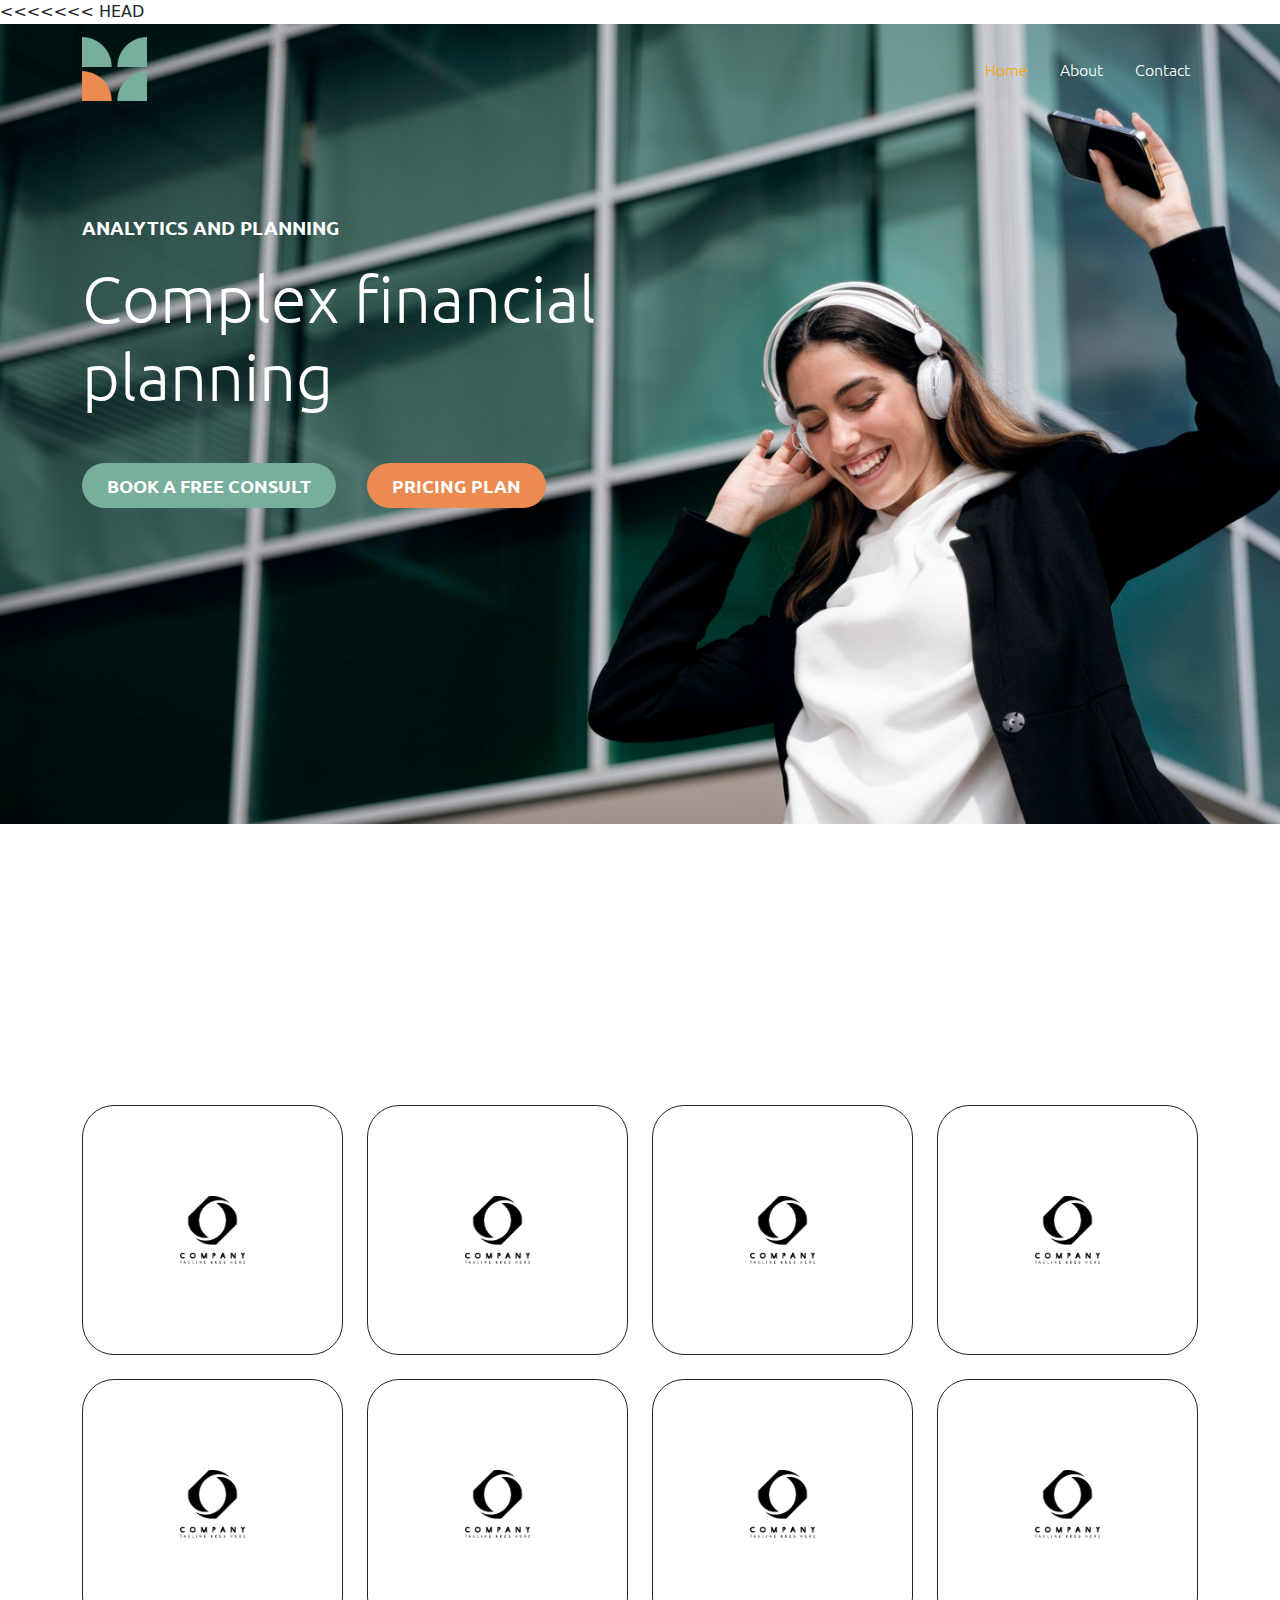
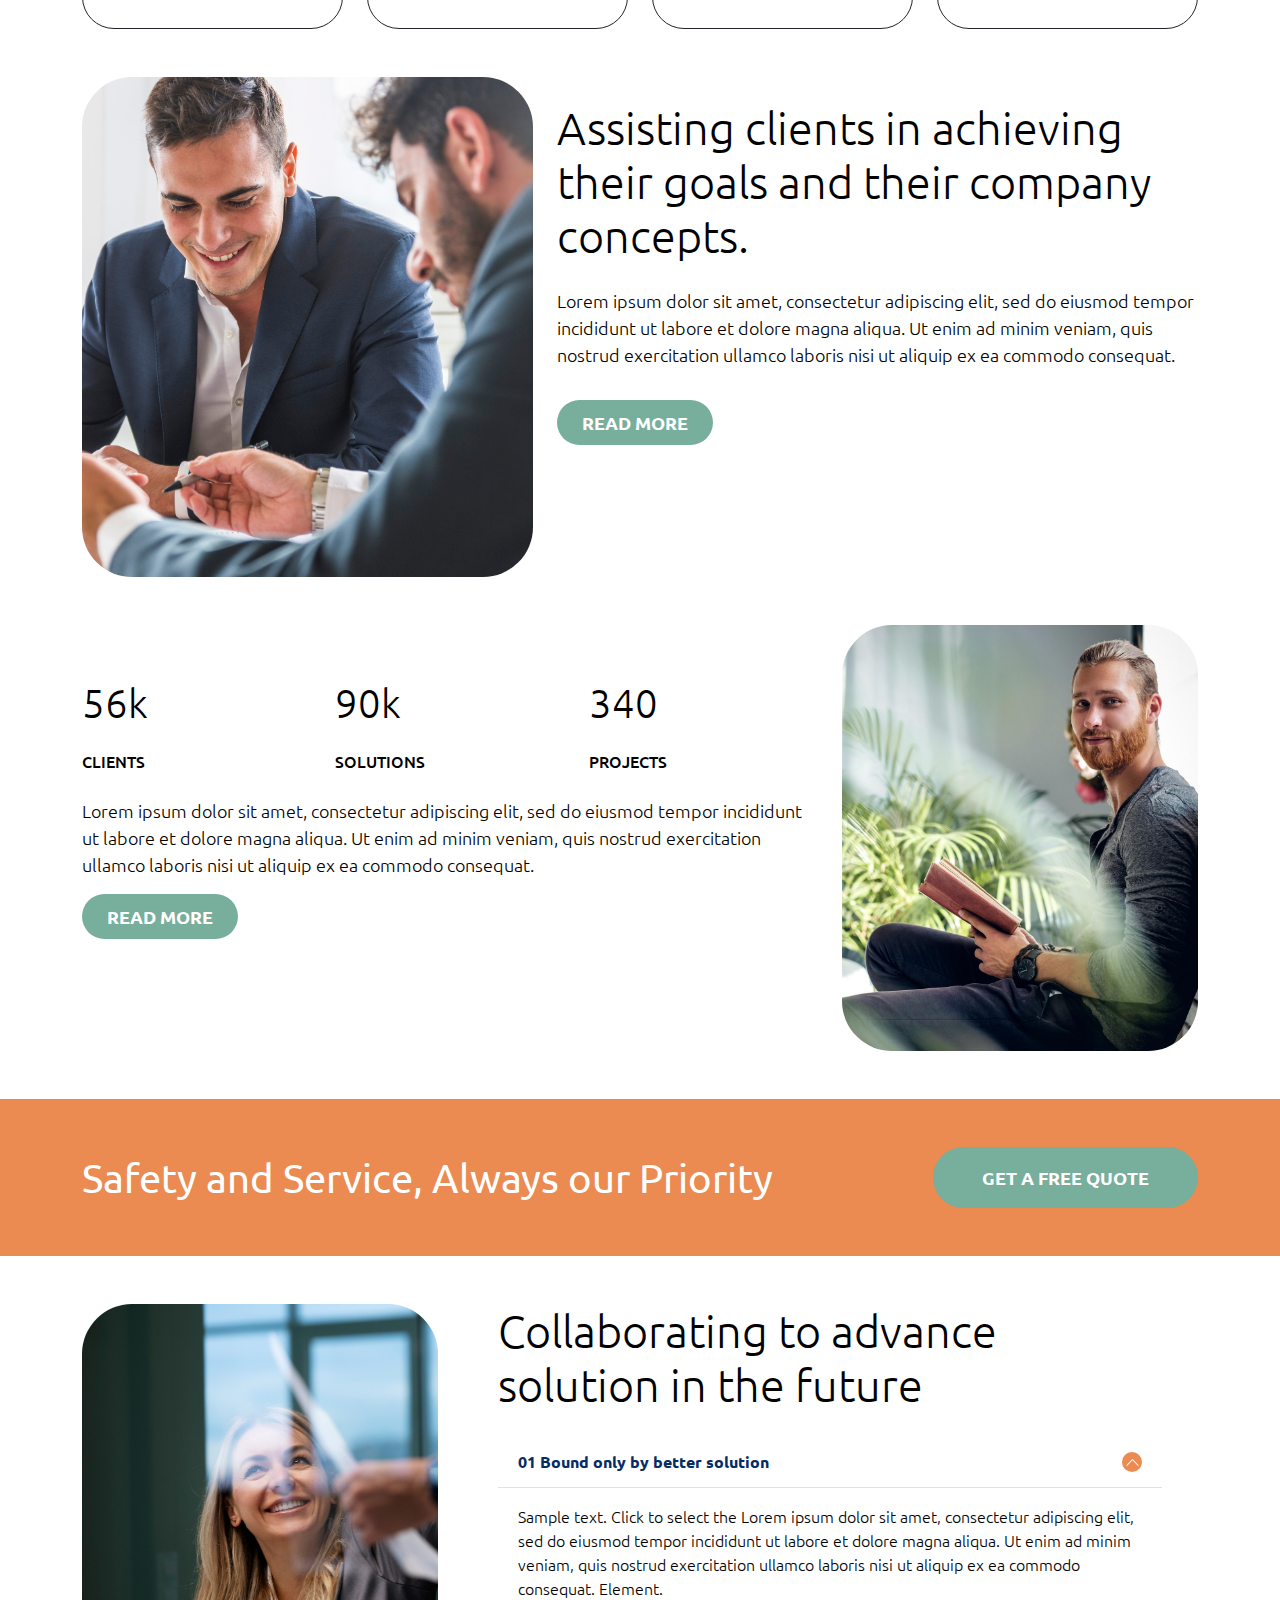
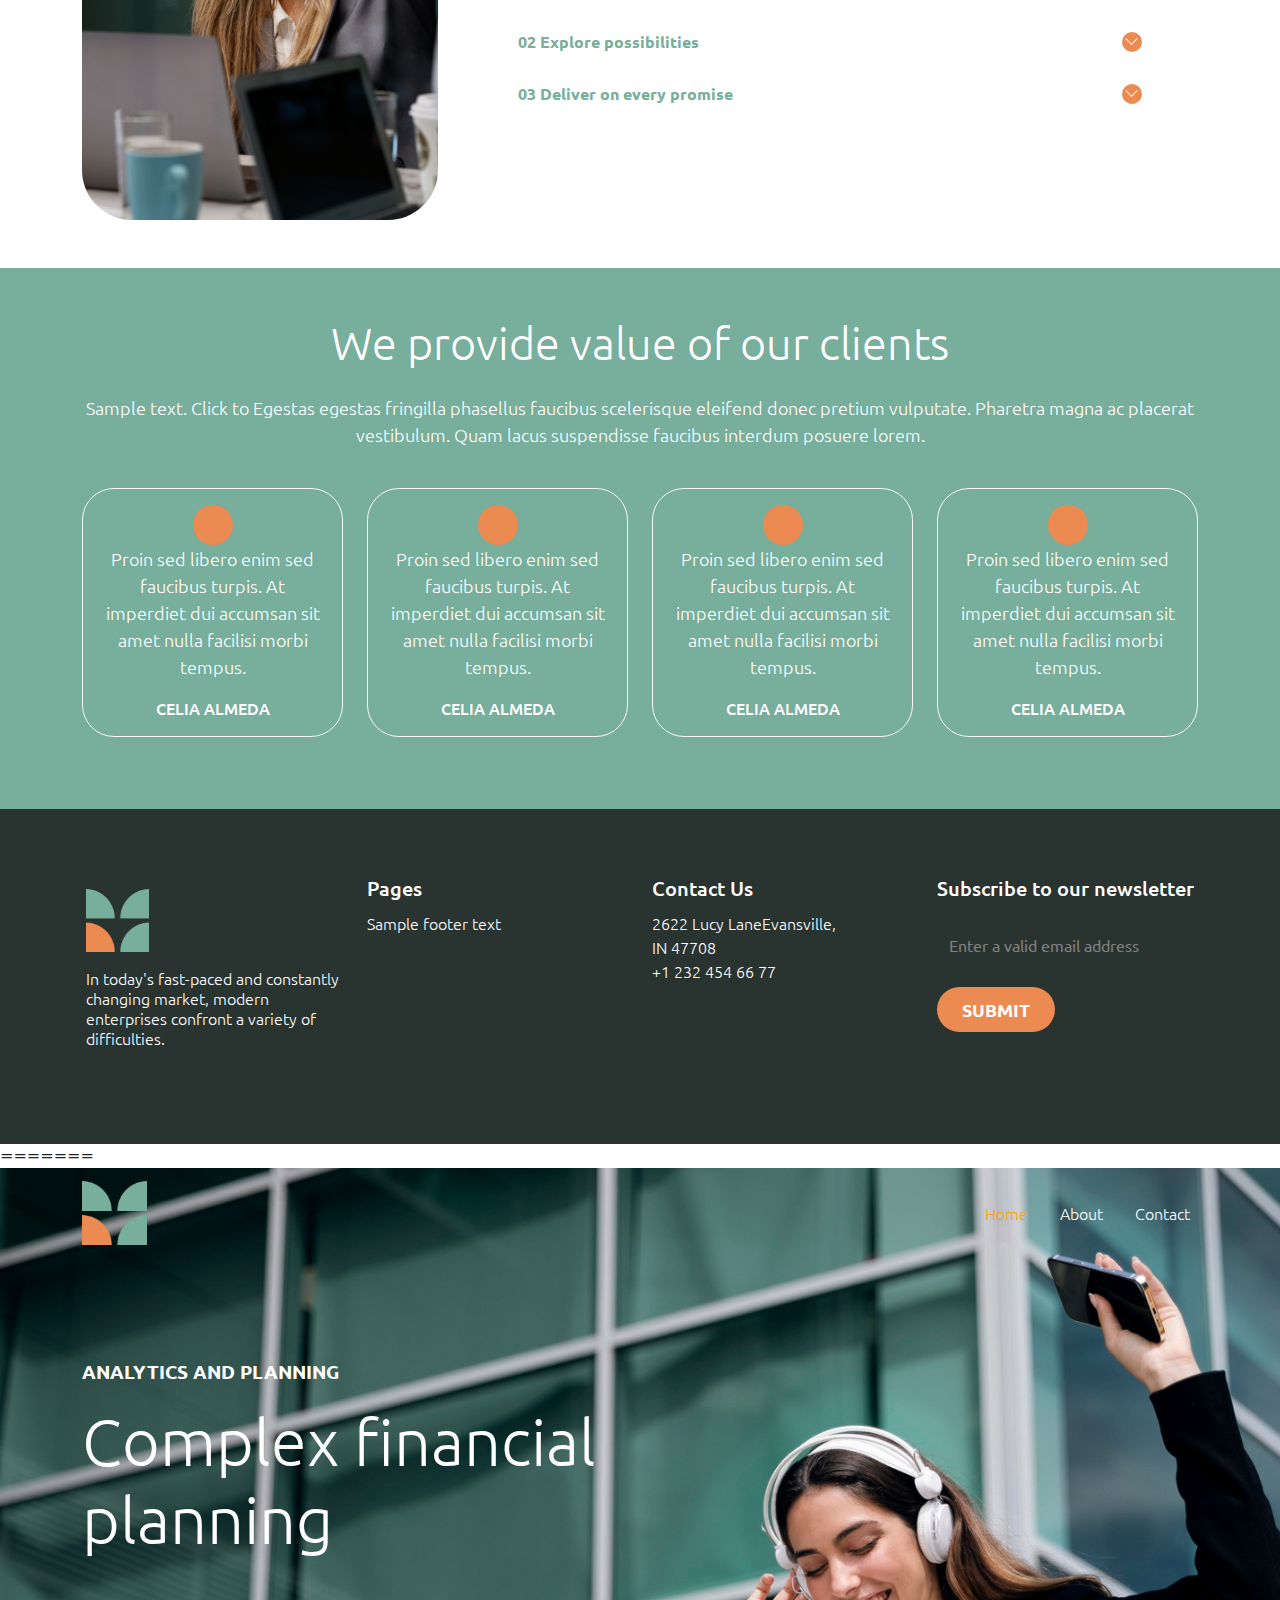
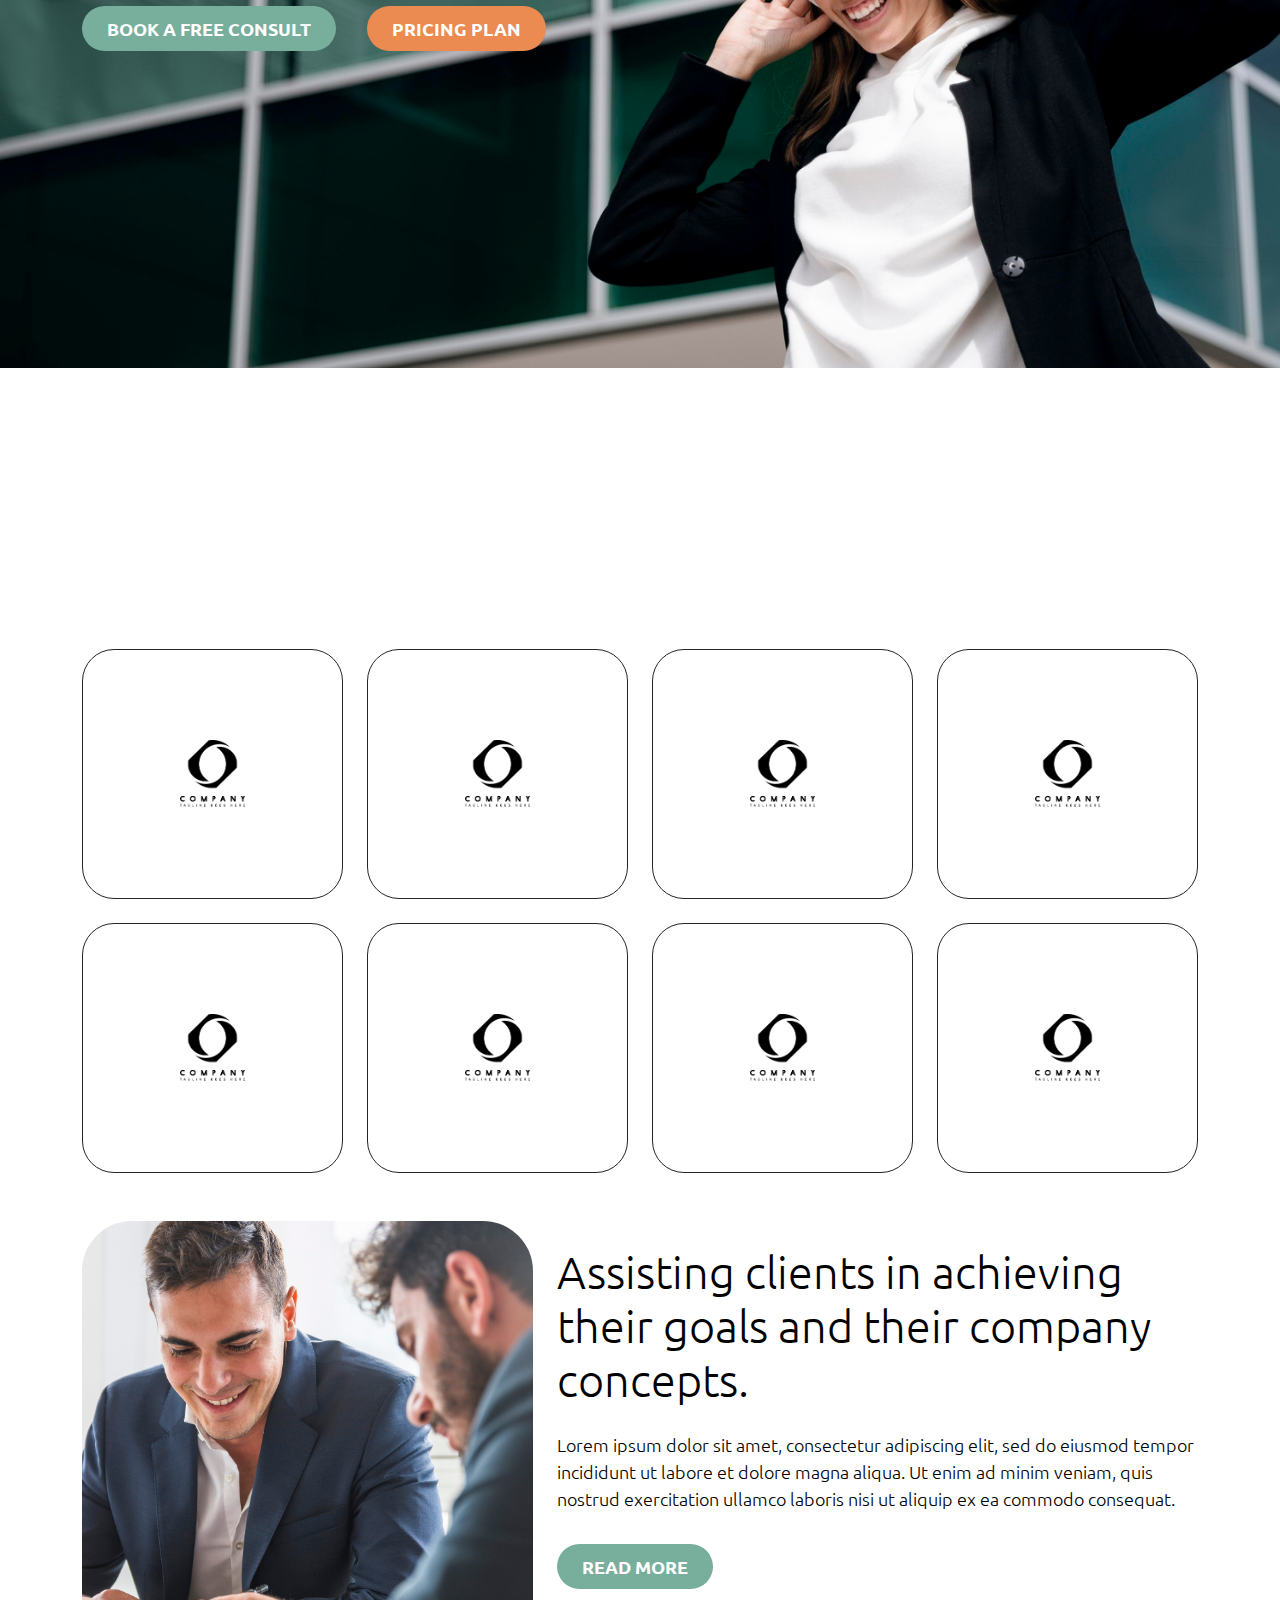
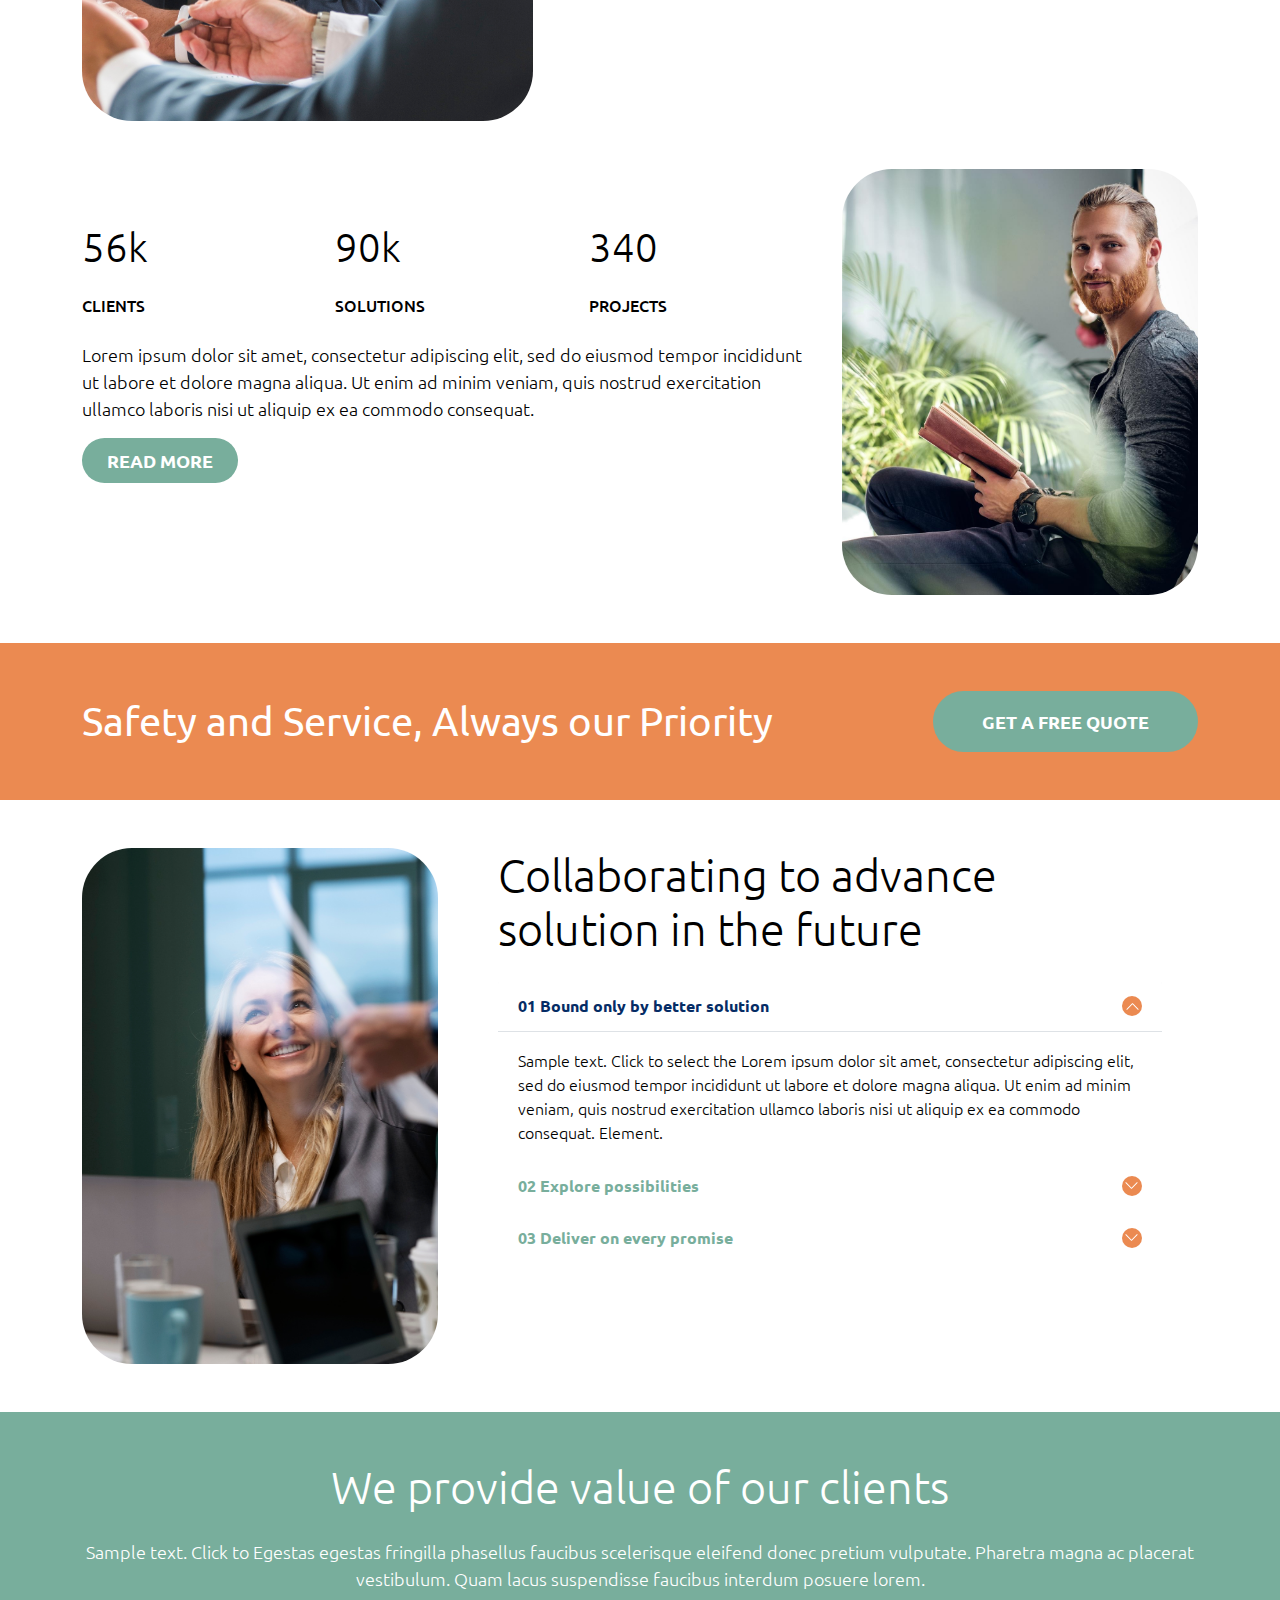
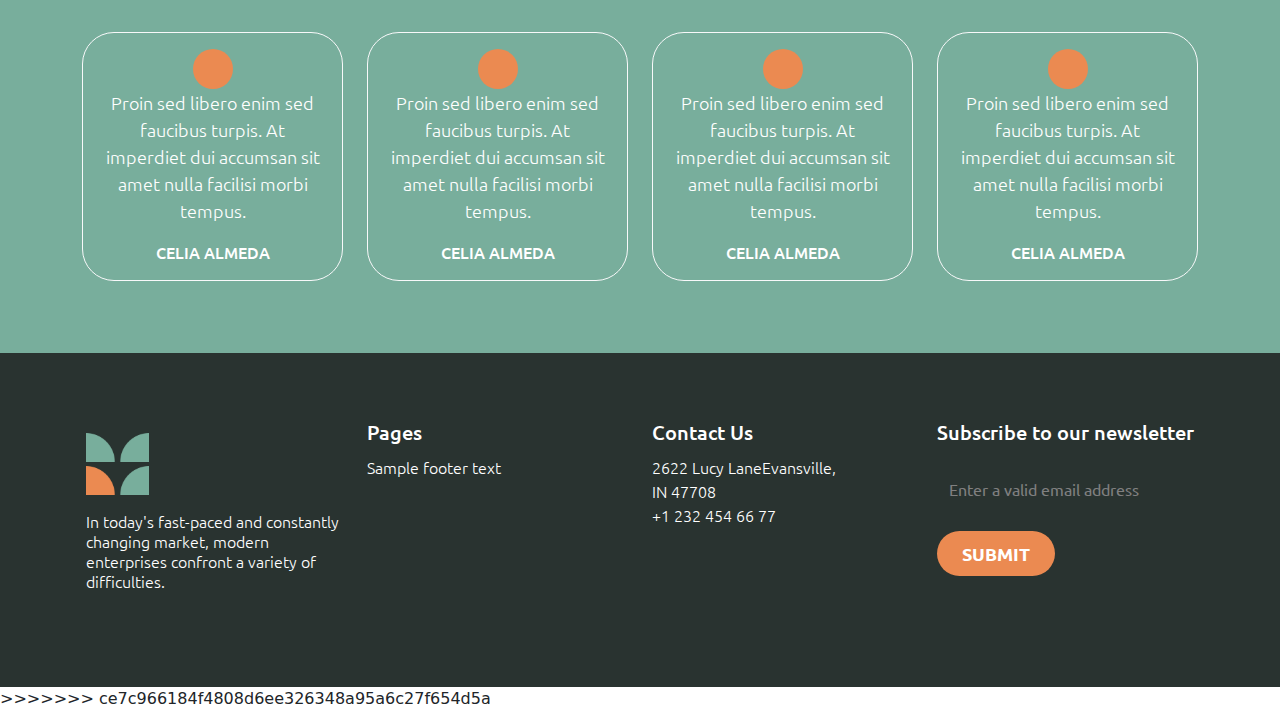
<file: index.html>
<<<<<<< HEAD
<!DOCTYPE html>
<html lang="en">
<head>
    <meta charset="UTF-8">
    <meta name="viewport" content="width=device-width, initial-scale=1.0">
    <title>Document</title>
    <link rel="stylesheet" href="css/bootstrap.min.css">
    <link rel="stylesheet" href="https://cdnjs.cloudflare.com/ajax/libs/font-awesome/6.5.2/css/all.min.css" integrity="sha512-SnH5WK+bZxgPHs44uWIX+LLJAJ9/2PkPKZ5QiAj6Ta86w+fsb2TkcmfRyVX3pBnMFcV7oQPJkl9QevSCWr3W6A==" crossorigin="anonymous" referrerpolicy="no-referrer" />
    <link href="https://unpkg.com/aos@2.3.1/dist/aos.css" rel="stylesheet">
    <link rel="stylesheet" href="css/style.css">
</head>
<body>
    <div class="wrapper">
        <div class="banner">
            <!-- <nav class="navbar navbar-expand-lg bg-body-tertiary">
                <div class="container">
                  <a class="navbar-brand" href="#">Navbar</a>
                  <button class="navbar-toggler" type="button" data-bs-toggle="collapse" data-bs-target="#navbarSupportedContent" aria-controls="navbarSupportedContent" aria-expanded="false" aria-label="Toggle navigation">
                    <span class="navbar-toggler-icon"></span>
                  </button>
                  <div class="collapse navbar-collapse d-flex justify-content-end" id="navbarSupportedContent">
                    <ul class="navbar-nav me-auto mb-2 mb-lg-0">
                      <li class="nav-item">
                        <a class="nav-link active" aria-current="page" href="#">Home</a>
                      </li>
                      <li class="nav-item">
                        <a class="nav-link" href="#">About</a>
                      </li>
                      <li class="nav-item">
                        <a class="nav-link " >Contact</a>
                      </li>
                    </ul>
                    
                  </div>
                </div>
              </nav> -->

              <nav class="navbar navbar-expand-lg ">
                <div class="container">
                  <a class="navbar-brand" href="#"><img src="images/logo.png" alt=""></a>
                  <button class="navbar-toggler" type="button" data-bs-toggle="collapse" data-bs-target="#navbarNav" aria-controls="navbarNav" aria-expanded="false" aria-label="Toggle navigation">
                    <span class="navbar-toggler-icon"></span>
                  </button>
                  <div class="collapse navbar-collapse" id="navbarNav">
                    <ul class="navbar-nav ms-md-auto gap-2">
                      <li class="nav-item rounded">
                        <a class="nav-link active" aria-current="page" href="/"><i class="bi bi-house-fill me-2"></i>Home</a>
                      </li>
                      <li class="nav-item rounded">
                        <a class="nav-link" href="pages/about"><i class="bi bi-people-fill me-2"></i>About</a>
                      </li>
                      <li class="nav-item rounded">
                        <a class="nav-link" href="pages/contact"><i class="bi bi-telephone-fill me-2"></i>Contact</a>
                      </li>
                      <!-- <li class="nav-item dropdown rounded">
                        <a class="nav-link dropdown-toggle" href="#" id="navbarDropdown" role="button" data-bs-toggle="dropdown" aria-expanded="false"><i class="bi bi-person-fill me-2"></i>Profile</a>
                        <ul class="dropdown-menu dropdown-menu-end" aria-labelledby="navbarDropdown">
                          <li><a class="dropdown-item" href="#">Account</a></li>
                          <li><a class="dropdown-item" href="#">Another action</a></li>
                          <li>
                            <hr class="dropdown-divider">
                          </li>
                          <li><a class="dropdown-item" href="#">Logout</a></li>
                        </ul>
                      </li> -->
                    </ul>
                  </div>
                </div>
              </nav>
              <div class="container">
                <div class="row banner-content mt-100">
                  <div class="col-md-6">
                    <p class="text-uppercase fw-semibold text-white">analytics and planning</p>
                    <h1 class="fw-light text-white mb-5">Complex financial planning</h1>
                    <div class="row">
                      <div class="col-6">
                        <button class="btn rounded-5 px-4 py-2 green-btn">book a free consult</button>
                      </div>
                      <div class="col-6">
                        <button class="btn rounded-5 px-4 py-2 orange-btn">pricing plan</button>
                      </div>
                    </div>
                  </div>
                </div>
              </div>
        </div>

        <div class="container">
            <section class="my-5" data-aos="fade-up" data-aos-duration="1000"  data-aos-once="true">
              <h3 >Our Corporate Partners and Investors </h3>
              <p class="mt-3 w-50">Lorem ipsum dolor sit amet, consectetur adipiscing elit, sed do eiusmod tempor incididunt ut labore et dolore magna aliqua.</p>
              <button class="btn green-btn rounded-5 px-4 py-2">Connect with us</button>
            </section>

            <section class="my-5 company-section">
              <div class="row my-4">
                <div class="col-sm-6 col-md-3 mb-3 mb-md-0">
                  <div class="company-logo h-250 d-flex justify-content-center align-items-center border border-dark rounded-5" ><img class="w-25" src="images/black-logo-1.png" alt=""></div>
                </div>
                <div class="col-sm-6 col-md-3 mb-3 mb-md-0">
                  <div class="company-logo h-250 d-flex justify-content-center align-items-center border border-dark rounded-5" ><img class="w-25" src="images/black-logo-1.png" alt=""></div>
                </div>
                <div class="col-sm-6 col-md-3 mb-3 mb-md-0">
                  <div class="company-logo h-250 d-flex justify-content-center align-items-center border border-dark rounded-5" ><img class="w-25" src="images/black-logo-1.png" alt=""></div>
                </div>
                <div class="col-sm-6 col-md-3 mb-3 mb-md-0">
                  <div class="company-logo h-250 d-flex justify-content-center align-items-center border border-dark rounded-5" ><img class="w-25" src="images/black-logo-1.png" alt=""></div>
                </div>
              </div>
              <div class="row my-4">
                <div class="col-sm-6 col-md-3 mb-3 mb-md-0">
                  <div class="company-logo h-250 d-flex justify-content-center align-items-center border border-dark rounded-5" ><img class="w-25" src="images/black-logo-1.png" alt=""></div>
                </div>
                <div class="col-sm-6 col-md-3 mb-3 mb-md-0">
                  <div class="company-logo h-250 d-flex justify-content-center align-items-center border border-dark rounded-5" ><img class="w-25" src="images/black-logo-1.png" alt=""></div>
                </div>
                <div class="col-sm-6 col-md-3 mb-3 mb-md-0">
                  <div class="company-logo h-250 d-flex justify-content-center align-items-center border border-dark rounded-5" ><img class="w-25" src="images/black-logo-1.png" alt=""></div>
                </div>
                <div class="col-sm-6 col-md-3 mb-3 mb-md-0">
                  <div class="company-logo h-250 d-flex justify-content-center align-items-center border border-dark rounded-5" ><img class="w-25" src="images/black-logo-1.png" alt=""></div>
                </div>
              </div>
            </section>
            <section class="my-5">
              <div class="row">
                <div class="col-sm-5">
                  <div class="assisting-clients-banner"></div>
                </div>
                <div class="col-sm-7 py-4">
                  <h3>Assisting clients in achieving their goals and their company concepts.</h3>
                  <p class="py-3">Lorem ipsum dolor sit amet, consectetur adipiscing elit, sed do eiusmod tempor incididunt ut labore et dolore magna aliqua. Ut enim ad minim veniam, quis nostrud exercitation ullamco laboris nisi ut aliquip ex ea commodo consequat.</p>
                  <button class="btn green-btn rounded-5 px-4 py-2">Read More</button>
                </div>
              </div>
            </section>
            <section class="my-5">
                <div class="row">
                  <div class="col-sm-8 py-5">
                    <div class="row">
                      <div class="col-4">
                        <div class=" fs-1 mb-3">56k</div>
                        <div class="fw-medium">CLIENTS</div>
                      </div>
                      <div class="col-4">
                        <div class=" fs-1 mb-3">90k</div>
                        <div class="fw-medium">SOLUTIONS</div>
                      </div>
                      <div class="col-4">
                        <div class=" fs-1 mb-3">340</div>
                        <div class="fw-medium">PROJECTS</div>
                      </div>
                    </div>
                    <p class="mt-4 mb-3">Lorem ipsum dolor sit amet, consectetur adipiscing elit, sed do eiusmod tempor incididunt ut labore et dolore magna aliqua. Ut enim ad minim veniam, quis nostrud exercitation ullamco laboris nisi ut aliquip ex ea commodo consequat.</p>
                    <button class="btn green-btn rounded-5 px-4 py-2">Read More</button>
                  </div>
                  <div class="col-sm-4">
                      <div class="client-details-banner"></div>
                  </div>
                </div>
            </section>
        </div>
        <section class="orange-bg py-5 ">
          <div class="container">
            <div class="d-flex justify-content-between align-items-center">
              <div class="fs-1 fw-normal text-white">
                Safety and Service, Always our Priority
              </div>
              <button class="btn rounded-5 px-5 py-3 green-btn">get a free quote </button>
            </div>
          </div>
        </section>
        <section class="py-5">
          <div class="container">
            <div class="row">
              <div class="col-sm-4">
                  <div class="advance-solution-logo"></div>
              </div>
              <div class="col-sm-8 px-5">
                <h3>Collaborating to advance solution in the future</h3>
                <div class="accordion mt-4" id="accordionExample">
                  <div class="accordion-item">
                    <h2 class="accordion-header">
                      <button class="accordion-button" type="button" data-bs-toggle="collapse" data-bs-target="#collapseOne" aria-expanded="true" aria-controls="collapseOne">
                        01 Bound only by better solution
                      </button>
                    </h2>
                    <div id="collapseOne" class="accordion-collapse collapse show" data-bs-parent="#accordionExample">
                      <div class="accordion-body">
                        Sample text. Click to select the ​Lorem ipsum dolor sit amet, consectetur adipiscing elit, sed do eiusmod tempor incididunt ut labore et dolore magna aliqua. Ut enim ad minim veniam, quis nostrud exercitation ullamco laboris nisi ut aliquip ex ea commodo consequat. Element.
                      </div>
                    </div>
                  </div>
                  <div class="accordion-item">
                    <h2 class="accordion-header">
                      <button class="accordion-button collapsed" type="button" data-bs-toggle="collapse" data-bs-target="#collapseTwo" aria-expanded="false" aria-controls="collapseTwo">
                        02 Explore possibilities
                      </button>
                    </h2>
                    <div id="collapseTwo" class="accordion-collapse collapse" data-bs-parent="#accordionExample">
                      <div class="accordion-body">
                        Lorem ipsum dolor sit amet, consectetur adipiscing elit, sed do eiusmod tempor incididunt ut labore et dolore magna aliqua. Ut enim ad minim veniam, quis nostrud exercitation ullamco laboris nisi ut aliquip ex ea commodo consequat.
                      </div>
                    </div>
                  </div>
                  <div class="accordion-item">
                    <h2 class="accordion-header">
                      <button class="accordion-button collapsed" type="button" data-bs-toggle="collapse" data-bs-target="#collapseThree" aria-expanded="false" aria-controls="collapseThree">
                        03 Deliver on every promise
                      </button>
                    </h2>
                    <div id="collapseThree" class="accordion-collapse collapse" data-bs-parent="#accordionExample">
                      <div class="accordion-body">
                        Lorem ipsum dolor sit amet, consectetur adipiscing elit, sed do eiusmod tempor incididunt ut labore et dolore magna aliqua. Ut enim ad minim veniam, quis nostrud exercitation ullamco laboris nisi ut aliquip ex ea commodo consequat.
                      </div>
                    </div>
                  </div>
                </div>
              </div>
            </div>
          </div>
        </section>

        <section class="py-5 value-our-clients-section" >
            <div class="container">
              <h3 class="text-center text-white mb-4">We provide value of our clients</h3>
              <p class="text-center text-white">Sample text. Click to Egestas egestas fringilla phasellus faucibus scelerisque eleifend donec pretium vulputate. Pharetra magna ac placerat vestibulum. Quam lacus suspendisse faucibus interdum posuere lorem.</p>
            <div class="row py-4">
              <div class="col-sm-6 col-md-3 mb-3 mb-md-0">
                  <div class="value-our-clients-card border border-light rounded-5 p-3  ">
                      <div class="d-flex justify-content-center">
                        <span class="orange-bg rounded-circle d-flex justify-content-center align-items-center"><i class="fa-solid fa-quote-right text-white"></i></span>
                      </div>
                      <p class="text-white text-center">Proin sed libero enim sed faucibus turpis. At imperdiet dui accumsan sit amet nulla facilisi morbi tempus.</p>
                      <div class="text-white text-center text-uppercase fw-medium">CELIA ALMEDA</div>
                  </div>
              </div>
              <div class="col-sm-6 col-md-3 mb-3 mb-md-0">
                <div class="value-our-clients-card border border-light rounded-5 p-3  ">
                    <div class="d-flex justify-content-center">
                      <span class="orange-bg rounded-circle d-flex justify-content-center align-items-center"><i class="fa-solid fa-quote-right text-white"></i></span>
                    </div>
                    <p class="text-white text-center">Proin sed libero enim sed faucibus turpis. At imperdiet dui accumsan sit amet nulla facilisi morbi tempus.</p>
                    <div class="text-white text-center text-uppercase fw-medium">CELIA ALMEDA</div>
                </div>
              </div>
              <div class="col-sm-6 col-md-3 mb-3 mb-md-0">
                <div class="value-our-clients-card border border-light rounded-5 p-3  ">
                    <div class="d-flex justify-content-center">
                      <span class="orange-bg rounded-circle d-flex justify-content-center align-items-center"><i class="fa-solid fa-quote-right text-white"></i></span>
                    </div>
                    <p class="text-white text-center">Proin sed libero enim sed faucibus turpis. At imperdiet dui accumsan sit amet nulla facilisi morbi tempus.</p>
                    <div class="text-white text-center text-uppercase fw-medium">CELIA ALMEDA</div>
                </div>
              </div>
              <div class="col-sm-6 col-md-3 mb-3 mb-md-0">
                <div class="value-our-clients-card border border-light rounded-5 p-3  ">
                    <div class="d-flex justify-content-center">
                      <span class="orange-bg rounded-circle d-flex justify-content-center align-items-center"><i class="fa-solid fa-quote-right text-white"></i></span>
                    </div>
                    <p class="text-white text-center">Proin sed libero enim sed faucibus turpis. At imperdiet dui accumsan sit amet nulla facilisi morbi tempus.</p>
                    <div class="text-white text-center text-uppercase fw-medium">CELIA ALMEDA</div>
                </div>
              </div>
            </div>
            </div>
        </section>

        <footer >
          <div class="container">
              <div class="row">
                <div class="col-md-3 col-sm-6 p-3">
                  <img src="images/logo.png" alt="" class="footer-logo w-25 mb-3 ">
                  <p class="text-white fs-6 lh-sm">In today's fast-paced and constantly changing market, modern enterprises confront a variety of difficulties.</p>
                </div>
                <div class="col-md-3 col-sm-6 ">
                  <div class="text-white fw-medium fs-5 mb-2">Pages</div>
                  <p class="text-white fs-6">Sample footer text</p>
                </div>
                <div class="col-md-3 col-sm-6">
                  <div class="text-white fw-medium fs-5 mb-2">Contact Us</div>
                  <p class="text-white fs-6 mb-0">2622 Lucy LaneEvansville,<br>
                    IN 47708</p>
                    <p class="text-white fs-6">+1 232 454 66 77</p>
                </div>
                <div class="col-md-3 col-sm-6">
                  <div class="text-white fw-medium fs-5 mb-2">Subscribe to our newsletter</div>
                  <input type="text" class="bg-transparent border-0 my-4 text-white form-control" name="" id="" placeholder="Enter a valid email address">
                  <button class="btn orange-btn rounded-5 px-4 py-2">Submit</button>
                </div>
              </div>
          </div>
        </footer>
    </div>

    <script src="js/bootstrap.bundle.min.js"></script>
    <script src="https://unpkg.com/aos@2.3.1/dist/aos.js"></script>
    <script>
      AOS.init();
    </script>
</body>
=======
<!DOCTYPE html>
<html lang="en">
<head>
    <meta charset="UTF-8">
    <meta name="viewport" content="width=device-width, initial-scale=1.0">
    <title>Document</title>
    <link rel="stylesheet" href="css/bootstrap.min.css">
    <link rel="stylesheet" href="https://cdnjs.cloudflare.com/ajax/libs/font-awesome/6.5.2/css/all.min.css" integrity="sha512-SnH5WK+bZxgPHs44uWIX+LLJAJ9/2PkPKZ5QiAj6Ta86w+fsb2TkcmfRyVX3pBnMFcV7oQPJkl9QevSCWr3W6A==" crossorigin="anonymous" referrerpolicy="no-referrer" />
    <link href="https://unpkg.com/aos@2.3.1/dist/aos.css" rel="stylesheet">
    <link rel="stylesheet" href="css/style.css">
</head>
<body>
    <div class="wrapper">
        <div class="banner">
            <!-- <nav class="navbar navbar-expand-lg bg-body-tertiary">
                <div class="container">
                  <a class="navbar-brand" href="#">Navbar</a>
                  <button class="navbar-toggler" type="button" data-bs-toggle="collapse" data-bs-target="#navbarSupportedContent" aria-controls="navbarSupportedContent" aria-expanded="false" aria-label="Toggle navigation">
                    <span class="navbar-toggler-icon"></span>
                  </button>
                  <div class="collapse navbar-collapse d-flex justify-content-end" id="navbarSupportedContent">
                    <ul class="navbar-nav me-auto mb-2 mb-lg-0">
                      <li class="nav-item">
                        <a class="nav-link active" aria-current="page" href="#">Home</a>
                      </li>
                      <li class="nav-item">
                        <a class="nav-link" href="#">About</a>
                      </li>
                      <li class="nav-item">
                        <a class="nav-link " >Contact</a>
                      </li>
                    </ul>
                    
                  </div>
                </div>
              </nav> -->

              <nav class="navbar navbar-expand-lg ">
                <div class="container">
                  <a class="navbar-brand" href="#"><img src="images/logo.png" alt=""></a>
                  <button class="navbar-toggler" type="button" data-bs-toggle="collapse" data-bs-target="#navbarNav" aria-controls="navbarNav" aria-expanded="false" aria-label="Toggle navigation">
                    <span class="navbar-toggler-icon"></span>
                  </button>
                  <div class="collapse navbar-collapse" id="navbarNav">
                    <ul class="navbar-nav ms-md-auto gap-2">
                      <li class="nav-item rounded">
                        <a class="nav-link active" aria-current="page" href="/"><i class="bi bi-house-fill me-2"></i>Home</a>
                      </li>
                      <li class="nav-item rounded">
                        <a class="nav-link" href="pages/about"><i class="bi bi-people-fill me-2"></i>About</a>
                      </li>
                      <li class="nav-item rounded">
                        <a class="nav-link" href="pages/contact"><i class="bi bi-telephone-fill me-2"></i>Contact</a>
                      </li>
                      <!-- <li class="nav-item dropdown rounded">
                        <a class="nav-link dropdown-toggle" href="#" id="navbarDropdown" role="button" data-bs-toggle="dropdown" aria-expanded="false"><i class="bi bi-person-fill me-2"></i>Profile</a>
                        <ul class="dropdown-menu dropdown-menu-end" aria-labelledby="navbarDropdown">
                          <li><a class="dropdown-item" href="#">Account</a></li>
                          <li><a class="dropdown-item" href="#">Another action</a></li>
                          <li>
                            <hr class="dropdown-divider">
                          </li>
                          <li><a class="dropdown-item" href="#">Logout</a></li>
                        </ul>
                      </li> -->
                    </ul>
                  </div>
                </div>
              </nav>
              <div class="container">
                <div class="row banner-content mt-100">
                  <div class="col-md-6">
                    <p class="text-uppercase fw-semibold text-white">analytics and planning</p>
                    <h1 class="fw-light text-white mb-5">Complex financial planning</h1>
                    <div class="row">
                      <div class="col-6">
                        <button class="btn rounded-5 px-4 py-2 green-btn">book a free consult</button>
                      </div>
                      <div class="col-6">
                        <button class="btn rounded-5 px-4 py-2 orange-btn">pricing plan</button>
                      </div>
                    </div>
                  </div>
                </div>
              </div>
        </div>

        <div class="container">
            <section class="my-5" data-aos="fade-up" data-aos-duration="1000"  data-aos-once="true">
              <h3 >Our Corporate Partners and Investors </h3>
              <p class="mt-3 w-50">Lorem ipsum dolor sit amet, consectetur adipiscing elit, sed do eiusmod tempor incididunt ut labore et dolore magna aliqua.</p>
              <button class="btn green-btn rounded-5 px-4 py-2">Connect with us</button>
            </section>

            <section class="my-5 company-section">
              <div class="row my-4">
                <div class="col-sm-6 col-md-3 mb-3 mb-md-0">
                  <div class="company-logo h-250 d-flex justify-content-center align-items-center border border-dark rounded-5" ><img class="w-25" src="images/black-logo-1.png" alt=""></div>
                </div>
                <div class="col-sm-6 col-md-3 mb-3 mb-md-0">
                  <div class="company-logo h-250 d-flex justify-content-center align-items-center border border-dark rounded-5" ><img class="w-25" src="images/black-logo-1.png" alt=""></div>
                </div>
                <div class="col-sm-6 col-md-3 mb-3 mb-md-0">
                  <div class="company-logo h-250 d-flex justify-content-center align-items-center border border-dark rounded-5" ><img class="w-25" src="images/black-logo-1.png" alt=""></div>
                </div>
                <div class="col-sm-6 col-md-3 mb-3 mb-md-0">
                  <div class="company-logo h-250 d-flex justify-content-center align-items-center border border-dark rounded-5" ><img class="w-25" src="images/black-logo-1.png" alt=""></div>
                </div>
              </div>
              <div class="row my-4">
                <div class="col-sm-6 col-md-3 mb-3 mb-md-0">
                  <div class="company-logo h-250 d-flex justify-content-center align-items-center border border-dark rounded-5" ><img class="w-25" src="images/black-logo-1.png" alt=""></div>
                </div>
                <div class="col-sm-6 col-md-3 mb-3 mb-md-0">
                  <div class="company-logo h-250 d-flex justify-content-center align-items-center border border-dark rounded-5" ><img class="w-25" src="images/black-logo-1.png" alt=""></div>
                </div>
                <div class="col-sm-6 col-md-3 mb-3 mb-md-0">
                  <div class="company-logo h-250 d-flex justify-content-center align-items-center border border-dark rounded-5" ><img class="w-25" src="images/black-logo-1.png" alt=""></div>
                </div>
                <div class="col-sm-6 col-md-3 mb-3 mb-md-0">
                  <div class="company-logo h-250 d-flex justify-content-center align-items-center border border-dark rounded-5" ><img class="w-25" src="images/black-logo-1.png" alt=""></div>
                </div>
              </div>
            </section>
            <section class="my-5">
              <div class="row">
                <div class="col-sm-5">
                  <div class="assisting-clients-banner"></div>
                </div>
                <div class="col-sm-7 py-4">
                  <h3>Assisting clients in achieving their goals and their company concepts.</h3>
                  <p class="py-3">Lorem ipsum dolor sit amet, consectetur adipiscing elit, sed do eiusmod tempor incididunt ut labore et dolore magna aliqua. Ut enim ad minim veniam, quis nostrud exercitation ullamco laboris nisi ut aliquip ex ea commodo consequat.</p>
                  <button class="btn green-btn rounded-5 px-4 py-2">Read More</button>
                </div>
              </div>
            </section>
            <section class="my-5">
                <div class="row">
                  <div class="col-sm-8 py-5">
                    <div class="row">
                      <div class="col-4">
                        <div class=" fs-1 mb-3">56k</div>
                        <div class="fw-medium">CLIENTS</div>
                      </div>
                      <div class="col-4">
                        <div class=" fs-1 mb-3">90k</div>
                        <div class="fw-medium">SOLUTIONS</div>
                      </div>
                      <div class="col-4">
                        <div class=" fs-1 mb-3">340</div>
                        <div class="fw-medium">PROJECTS</div>
                      </div>
                    </div>
                    <p class="mt-4 mb-3">Lorem ipsum dolor sit amet, consectetur adipiscing elit, sed do eiusmod tempor incididunt ut labore et dolore magna aliqua. Ut enim ad minim veniam, quis nostrud exercitation ullamco laboris nisi ut aliquip ex ea commodo consequat.</p>
                    <button class="btn green-btn rounded-5 px-4 py-2">Read More</button>
                  </div>
                  <div class="col-sm-4">
                      <div class="client-details-banner"></div>
                  </div>
                </div>
            </section>
        </div>
        <section class="orange-bg py-5 ">
          <div class="container">
            <div class="d-flex justify-content-between align-items-center">
              <div class="fs-1 fw-normal text-white">
                Safety and Service, Always our Priority
              </div>
              <button class="btn rounded-5 px-5 py-3 green-btn">get a free quote </button>
            </div>
          </div>
        </section>
        <section class="py-5">
          <div class="container">
            <div class="row">
              <div class="col-sm-4">
                  <div class="advance-solution-logo"></div>
              </div>
              <div class="col-sm-8 px-5">
                <h3>Collaborating to advance solution in the future</h3>
                <div class="accordion mt-4" id="accordionExample">
                  <div class="accordion-item">
                    <h2 class="accordion-header">
                      <button class="accordion-button" type="button" data-bs-toggle="collapse" data-bs-target="#collapseOne" aria-expanded="true" aria-controls="collapseOne">
                        01 Bound only by better solution
                      </button>
                    </h2>
                    <div id="collapseOne" class="accordion-collapse collapse show" data-bs-parent="#accordionExample">
                      <div class="accordion-body">
                        Sample text. Click to select the ​Lorem ipsum dolor sit amet, consectetur adipiscing elit, sed do eiusmod tempor incididunt ut labore et dolore magna aliqua. Ut enim ad minim veniam, quis nostrud exercitation ullamco laboris nisi ut aliquip ex ea commodo consequat. Element.
                      </div>
                    </div>
                  </div>
                  <div class="accordion-item">
                    <h2 class="accordion-header">
                      <button class="accordion-button collapsed" type="button" data-bs-toggle="collapse" data-bs-target="#collapseTwo" aria-expanded="false" aria-controls="collapseTwo">
                        02 Explore possibilities
                      </button>
                    </h2>
                    <div id="collapseTwo" class="accordion-collapse collapse" data-bs-parent="#accordionExample">
                      <div class="accordion-body">
                        Lorem ipsum dolor sit amet, consectetur adipiscing elit, sed do eiusmod tempor incididunt ut labore et dolore magna aliqua. Ut enim ad minim veniam, quis nostrud exercitation ullamco laboris nisi ut aliquip ex ea commodo consequat.
                      </div>
                    </div>
                  </div>
                  <div class="accordion-item">
                    <h2 class="accordion-header">
                      <button class="accordion-button collapsed" type="button" data-bs-toggle="collapse" data-bs-target="#collapseThree" aria-expanded="false" aria-controls="collapseThree">
                        03 Deliver on every promise
                      </button>
                    </h2>
                    <div id="collapseThree" class="accordion-collapse collapse" data-bs-parent="#accordionExample">
                      <div class="accordion-body">
                        Lorem ipsum dolor sit amet, consectetur adipiscing elit, sed do eiusmod tempor incididunt ut labore et dolore magna aliqua. Ut enim ad minim veniam, quis nostrud exercitation ullamco laboris nisi ut aliquip ex ea commodo consequat.
                      </div>
                    </div>
                  </div>
                </div>
              </div>
            </div>
          </div>
        </section>

        <section class="py-5 value-our-clients-section" >
            <div class="container">
              <h3 class="text-center text-white mb-4">We provide value of our clients</h3>
              <p class="text-center text-white">Sample text. Click to Egestas egestas fringilla phasellus faucibus scelerisque eleifend donec pretium vulputate. Pharetra magna ac placerat vestibulum. Quam lacus suspendisse faucibus interdum posuere lorem.</p>
            <div class="row py-4">
              <div class="col-sm-6 col-md-3 mb-3 mb-md-0">
                  <div class="value-our-clients-card border border-light rounded-5 p-3  ">
                      <div class="d-flex justify-content-center">
                        <span class="orange-bg rounded-circle d-flex justify-content-center align-items-center"><i class="fa-solid fa-quote-right text-white"></i></span>
                      </div>
                      <p class="text-white text-center">Proin sed libero enim sed faucibus turpis. At imperdiet dui accumsan sit amet nulla facilisi morbi tempus.</p>
                      <div class="text-white text-center text-uppercase fw-medium">CELIA ALMEDA</div>
                  </div>
              </div>
              <div class="col-sm-6 col-md-3 mb-3 mb-md-0">
                <div class="value-our-clients-card border border-light rounded-5 p-3  ">
                    <div class="d-flex justify-content-center">
                      <span class="orange-bg rounded-circle d-flex justify-content-center align-items-center"><i class="fa-solid fa-quote-right text-white"></i></span>
                    </div>
                    <p class="text-white text-center">Proin sed libero enim sed faucibus turpis. At imperdiet dui accumsan sit amet nulla facilisi morbi tempus.</p>
                    <div class="text-white text-center text-uppercase fw-medium">CELIA ALMEDA</div>
                </div>
              </div>
              <div class="col-sm-6 col-md-3 mb-3 mb-md-0">
                <div class="value-our-clients-card border border-light rounded-5 p-3  ">
                    <div class="d-flex justify-content-center">
                      <span class="orange-bg rounded-circle d-flex justify-content-center align-items-center"><i class="fa-solid fa-quote-right text-white"></i></span>
                    </div>
                    <p class="text-white text-center">Proin sed libero enim sed faucibus turpis. At imperdiet dui accumsan sit amet nulla facilisi morbi tempus.</p>
                    <div class="text-white text-center text-uppercase fw-medium">CELIA ALMEDA</div>
                </div>
              </div>
              <div class="col-sm-6 col-md-3 mb-3 mb-md-0">
                <div class="value-our-clients-card border border-light rounded-5 p-3  ">
                    <div class="d-flex justify-content-center">
                      <span class="orange-bg rounded-circle d-flex justify-content-center align-items-center"><i class="fa-solid fa-quote-right text-white"></i></span>
                    </div>
                    <p class="text-white text-center">Proin sed libero enim sed faucibus turpis. At imperdiet dui accumsan sit amet nulla facilisi morbi tempus.</p>
                    <div class="text-white text-center text-uppercase fw-medium">CELIA ALMEDA</div>
                </div>
              </div>
            </div>
            </div>
        </section>

        <footer >
          <div class="container">
              <div class="row">
                <div class="col-md-3 col-sm-6 p-3">
                  <img src="images/logo.png" alt="" class="footer-logo w-25 mb-3 ">
                  <p class="text-white fs-6 lh-sm">In today's fast-paced and constantly changing market, modern enterprises confront a variety of difficulties.</p>
                </div>
                <div class="col-md-3 col-sm-6 ">
                  <div class="text-white fw-medium fs-5 mb-2">Pages</div>
                  <p class="text-white fs-6">Sample footer text</p>
                </div>
                <div class="col-md-3 col-sm-6">
                  <div class="text-white fw-medium fs-5 mb-2">Contact Us</div>
                  <p class="text-white fs-6 mb-0">2622 Lucy LaneEvansville,<br>
                    IN 47708</p>
                    <p class="text-white fs-6">+1 232 454 66 77</p>
                </div>
                <div class="col-md-3 col-sm-6">
                  <div class="text-white fw-medium fs-5 mb-2">Subscribe to our newsletter</div>
                  <input type="text" class="bg-transparent border-0 my-4 text-white form-control" name="" id="" placeholder="Enter a valid email address">
                  <button class="btn orange-btn rounded-5 px-4 py-2">Submit</button>
                </div>
              </div>
          </div>
        </footer>
    </div>

    <script src="js/bootstrap.bundle.min.js"></script>
    <script src="https://unpkg.com/aos@2.3.1/dist/aos.js"></script>
    <script>
      AOS.init();
    </script>
</body>
>>>>>>> ce7c966184f4808d6ee326348a95a6c27f654d5a
</html>
</file>
<file: css/style.css>
@import url("https://fonts.googleapis.com/css2?family=Ubuntu:ital,wght@0,300;0,400;0,500;0,700;1,300;1,400;1,500;1,700&display=swap");
* {
  color: #000;
  font-family: "Ubuntu", sans-serif;
  font-weight: 300;
}

.mt-100 {
  margin-top: 100px;
}

h3 {
  font-size: 45px;
  color: #000;
  font-family: "Ubuntu", sans-serif;
  font-weight: 300;
}

p {
  font-size: 18px;
  color: #000;
}

.h-250 {
  height: 250px;
}

.orange-bg {
  background-color: #eb8a51;
}

::-webkit-input-placeholder {
  color: gray !important;
}

::-moz-placeholder {
  color: gray !important;
}

:-ms-input-placeholder {
  color: gray !important;
}

::-ms-input-placeholder {
  color: gray !important;
}

::placeholder {
  color: gray !important;
}

.button-default, .orange-btn,
.orange-btn:hover, .green-btn,
.green-btn:hover {
  font-size: 18px;
  font-weight: bold;
  text-transform: uppercase;
  color: #fff;
}

.green-btn,
.green-btn:hover {
  background-color: #78ae9c;
}

.orange-btn,
.orange-btn:hover {
  background-color: #eb8a51;
}

.banner {
  width: 100%;
  height: 800px;
  background-image: url(../images/banner.jpg);
  background-repeat: no-repeat;
  background-position: 0 46.65%;
  background-size: 140%;
}
.banner .navbar-brand img {
  width: 65px;
}
.banner .nav-link {
  color: #fff;
}
.banner .nav-link.active {
  color: orange;
}
.banner p {
  font-size: 19px;
}
.banner h1 {
  font-family: "Ubuntu", sans-serif;
  font-size: 65px;
}

.assisting-clients-banner {
  background: url(../images/assisting-clients.jpg);
  background-repeat: no-repeat;
  background-position: 50% 50%;
  background-size: 100%;
  height: 500px;
  width: 100%;
  border-radius: 50px;
}

.client-details-banner {
  background: url(../images/client-details-img.jpg);
  background-repeat: no-repeat;
  background-position: 73.42% 50%;
  background-size: 180%;
  height: 426px;
  width: 100%;
  border-radius: 50px;
}

.advance-solution-logo {
  background: url(../images/advance-solution-logo.jpg);
  background-repeat: no-repeat;
  background-position: 50% 50%;
  background-size: 220%;
  height: 516px;
  width: 100%;
  border-radius: 50px;
}

.accordion-item {
  border: none;
}

.accordion-button {
  color: #78ae9c;
  font-weight: bold;
}

.accordion-button:focus {
  -webkit-box-shadow: none;
          box-shadow: none;
  color: #78ae9c;
}

.accordion-button:not(.collapsed) {
  background-color: unset;
}

.accordion-button::after {
  background-color: #eb8a51;
  color: #fff;
  background-image: url("data:image/svg+xml,<svg xmlns='http://www.w3.org/2000/svg' viewBox='0 0 16 16' fill='%23ffffff'><path fill-rule='evenodd' d='M1.646 4.646a.5.5 0 0 1 .708 0L8 10.293l5.646-5.647a.5.5 0 0 1 .708.708l-6 6a.5.5 0 0 1-.708 0l-6-6a.5.5 0 0 1 0-.708z'/></svg>") !important;
  border-radius: 10px;
  background-size: 77%;
  background-position: center center;
}

.value-our-clients-section {
  background-color: #78ae9c;
}
.value-our-clients-section .value-our-clients-card .rounded-circle {
  width: 40px;
  height: 40px;
}

footer {
  padding: 4em 0;
  background-color: #293330;
}/*# sourceMappingURL=style.css.map */
</file>
